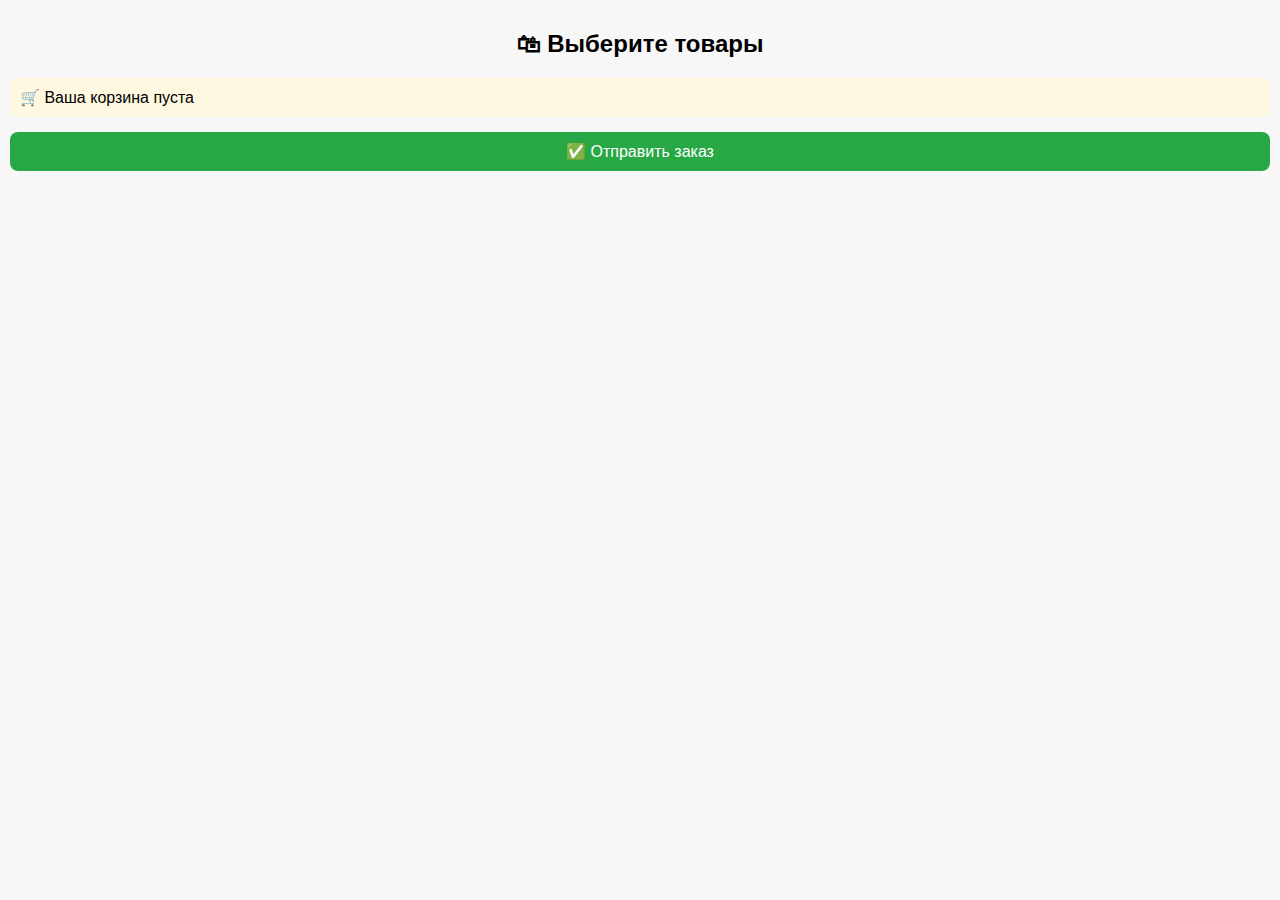
<file: index.html>
<!DOCTYPE html>
<html lang="ru">
<head>
    <meta charset="UTF-8">
    <meta name="viewport" content="width=device-width, initial-scale=1.0">
    <title>Магазин косметики</title>
    <script src="https://telegram.org/js/telegram-web-app.js"></script>
    <style>
        body {
            font-family: Arial, sans-serif;
            background: #f7f7f7;
            margin: 0;
            padding: 10px;
        }
        h2 {
            text-align: center;
        }
        .product {
            background: white;
            border-radius: 10px;
            padding: 10px;
            margin-bottom: 10px;
            display: flex;
            align-items: center;
        }
        .product img {
            width: 80px;
            height: 80px;
            border-radius: 8px;
            margin-right: 10px;
        }
        .product-info {
            flex: 1;
        }
        .product-title {
            font-size: 16px;
            font-weight: bold;
        }
        .price {
            color: #ff4081;
            margin: 5px 0;
        }
        .btn {
            background: #ff4081;
            color: white;
            padding: 5px 10px;
            border: none;
            border-radius: 6px;
            cursor: pointer;
        }
        #cart-summary {
            background: #fff8e1;
            padding: 10px;
            border-radius: 8px;
            font-size: 16px;
            margin: 15px 0;
        }
        #checkout {
            background: #28a745;
            color: white;
            padding: 10px;
            font-size: 16px;
            width: 100%;
            border: none;
            border-radius: 8px;
        }
    </style>
</head>
<body>

    <h2>🛍 Выберите товары</h2>
    <div id="product-list"></div>

    <!-- ✅ Блок с итоговой суммой -->
    <div id="cart-summary">🛒 Ваша корзина пуста</div>

    <!-- ✅ Кнопка отправки заказа -->
    <button id="checkout">✅ Отправить заказ</button>

    <script>
        // ✅ Инициализация Telegram WebApp API
        const tg = window.Telegram.WebApp;

        // ✅ Корзина
        let cart = [];

        // ✅ Список товаров
        let products = [
            { name: "TIGI Balm 12", price: 3000, img: "tigi12.jpg" },
            { name: "TIGI Balm 13", price: 3100, img: "tigi13.jpg" },
            { name: "TIGI Balm 14", price: 3200, img: "tigi14.jpg" },
            { name: "TIGI Balm 15", price: 3300, img: "tigi15.jpg" }
        ];

        // ✅ Рендерим список товаров
        function renderProducts() {
            const list = document.getElementById('product-list');
            list.innerHTML = "";
            products.forEach(p => {
                const div = document.createElement('div');
                div.className = "product";
                div.innerHTML = `
                    <img src="${p.img}" alt="${p.name}">
                    <div class="product-info">
                        <div class="product-title">${p.name}</div>
                        <div class="price">${p.price} ₽</div>
                        <button class="btn" onclick="addToCart('${p.name}', ${p.price})">Добавить</button>
                    </div>
                `;
                list.appendChild(div);
            });
        }

        // ✅ Обновляем отображение суммы в корзине
        function updateCartSummary() {
            let total = 0;
            cart.forEach(item => total += item.price);
            const summary = document.getElementById("cart-summary");
            if (cart.length === 0) {
                summary.textContent = "🛒 Ваша корзина пуста";
            } else {
                summary.textContent = '🛒 Товаров: ${cart.length} | 💰 Итого: ${total} \u20BD';
            }
        }

        // ✅ Добавление в корзину
        function addToCart(name, price) {
            cart.push({ name, price });

            // Обновляем сумму
            updateCartSummary();

            // Вибрация + всплывающее окно
            tg.HapticFeedback.notificationOccurred("success");
            tg.showPopup({
                title: "Корзина",
                message: '${name} добавлен в корзину!',
                buttons: [{ text: "Ок" }]
            });
        }

        // ✅ Кнопка "Отправить заказ"
        document.getElementById("checkout").addEventListener("click", () => {
            if (cart.length === 0) {
                tg.showAlert("Корзина пуста!");
                return;
            }

            // Отправляем корзину в бот
            Telegram.WebApp.sendData(JSON.stringify(cart));

            // Закрываем WebApp
            Telegram.WebApp.close();
        });

        // ✅ Запуск
        renderProducts();
        updateCartSummary();
    </script>
</body>
</html>
</file>
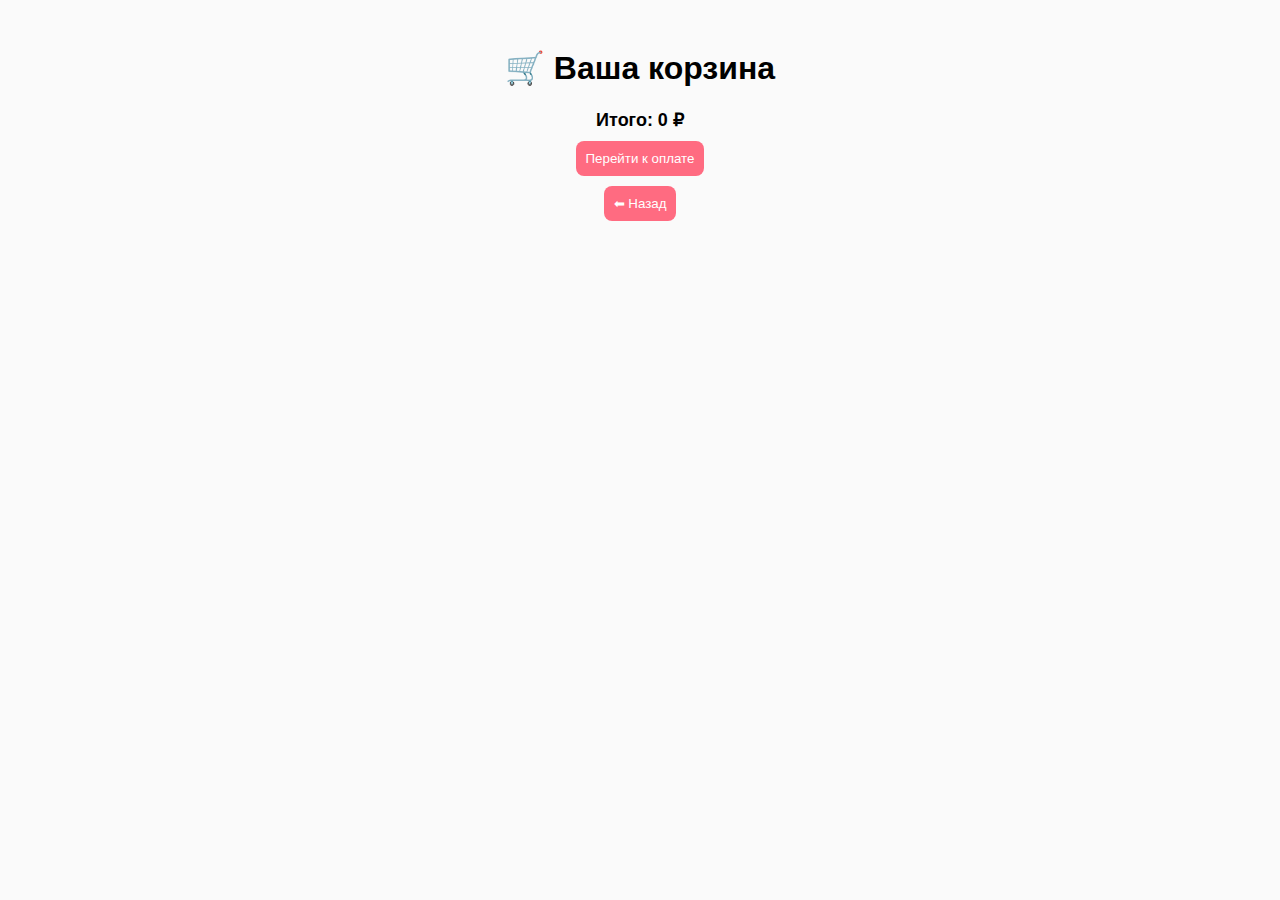
<file: cart.html>
<!DOCTYPE html>
<html lang="ru">
<head>
<meta charset="UTF-8">
<meta name="viewport" content="width=device-width, initial-scale=1.0">
<title>Корзина | Якрасота</title>
<style>
body { font-family:Arial,sans-serif; padding:20px; background:#fafafa; }
h1 { text-align:center; }
.item { background:#fff; padding:10px; margin:10px 0; border-radius:8px; display:flex; justify-content:space-between; }
.total { font-weight:bold; text-align:center; margin-top:20px; font-size:18px; }
button { padding:10px; margin:10px auto; display:block; border:none; border-radius:8px; background:#ff6b81; color:#fff; cursor:pointer; }
</style>
</head>
<body>
  <h1>🛒 Ваша корзина</h1>
  <div id="cartItems"></div>
  <div class="total" id="total"></div>
  <button onclick="checkout()">Перейти к оплате</button>
  <button onclick="history.back()">⬅ Назад</button>
<script>
let cart=JSON.parse(localStorage.getItem("cart")||"[]");
function renderCart(){
  let cartDiv=document.getElementById('cartItems');
  cartDiv.innerHTML="";
  let sum=0;
  cart.forEach((c,i)=>{
    sum+=c.price;
    cartDiv.innerHTML+=`<div class='item'>${c.name} - ${c.price} ₽ <button onclick='removeItem(${i})'>❌</button></div>`;
  });
  document.getElementById('total').innerText="Итого: "+sum+" ₽";
}
function removeItem(i){
  cart.splice(i,1);
  localStorage.setItem("cart",JSON.stringify(cart));
  renderCart();
}
function checkout(){
  location.href="checkout.html";
}
renderCart();
</script>
</body>
</html>
</file>
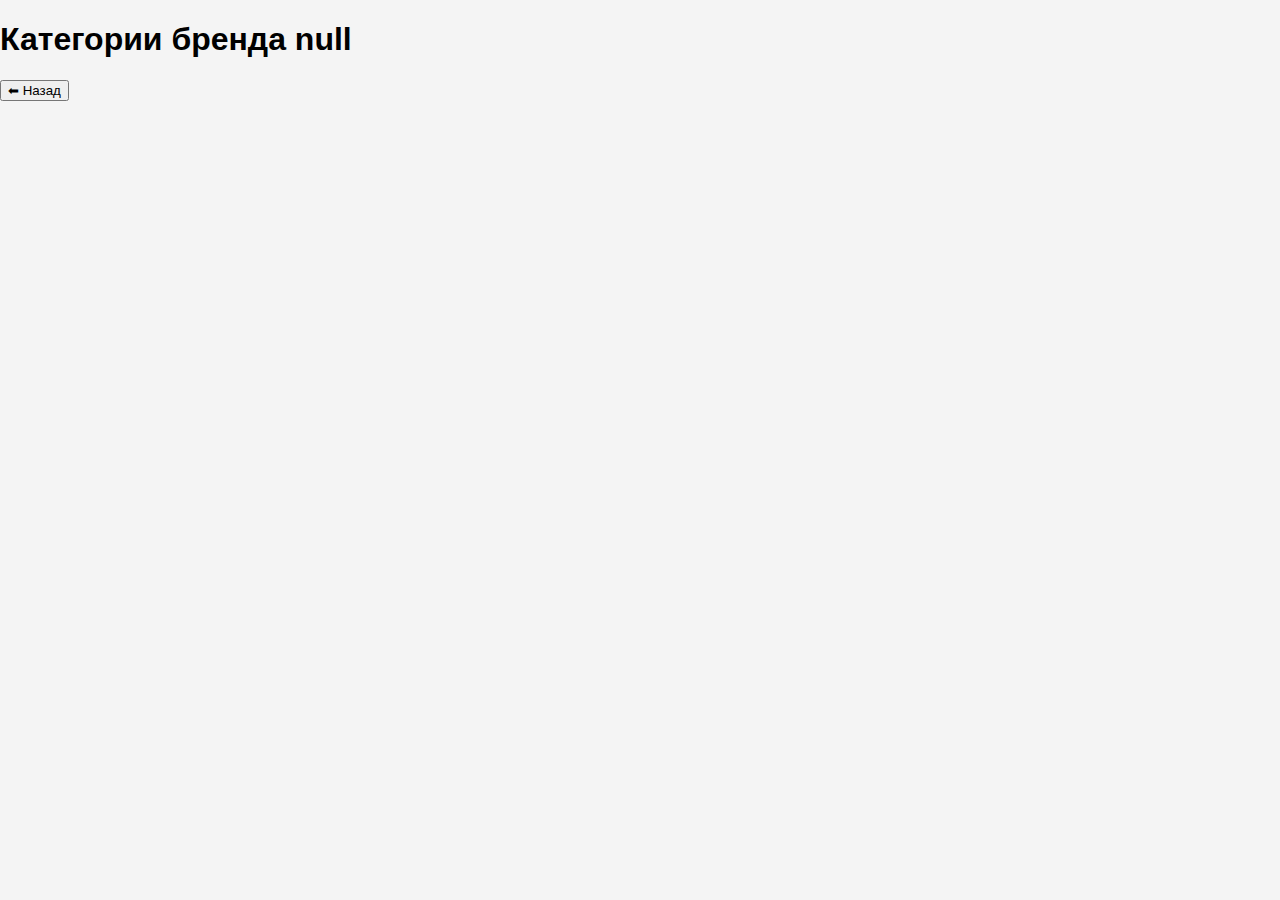
<file: categories.html>
<!DOCTYPE html>
<html lang="ru">
<head>
  <meta charset="UTF-8">
  <meta name="viewport" content="width=device-width, initial-scale=1.0">
  <title>Категории</title>
  <link rel="stylesheet" href="style.css">
</head>
<body>
  <h1 id="brandTitle">Категории</h1>
  <div id="categoryList"></div>
  <button class="back-btn" onclick="window.location.href='brands.html'">⬅ Назад</button>
<script>
  const brandCategories = {
    "Wella": ["Шампуни","Бальзамы","Color Touch","Koleston Perfect"],
    "Londa": ["Шампуни","Краски","Окислители"],
    "Matrix": ["Шампуни","Несмываемый уход","Краски"],
    "Tigi": ["Шампуни","Бальзамы","Несмываемый уход"]
  };
  const urlParams = new URLSearchParams(window.location.search);
  const brand = urlParams.get('brand');
  document.getElementById('brandTitle').textContent = "Категории бренда " + brand;
  const catContainer = document.getElementById('categoryList');
  brandCategories[brand].forEach(cat=>{
    let btn = document.createElement('button');
    btn.className="category-btn";
    let param = (cat.toLowerCase().includes("краски")||cat.toLowerCase().includes("color"))?"color":cat.toLowerCase();
    btn.onclick=()=>window.location.href='products.html?brand='+brand+'&category='+param;
    btn.textContent=cat;
    catContainer.appendChild(btn);
  });
</script>
</body>
</html>
</file>
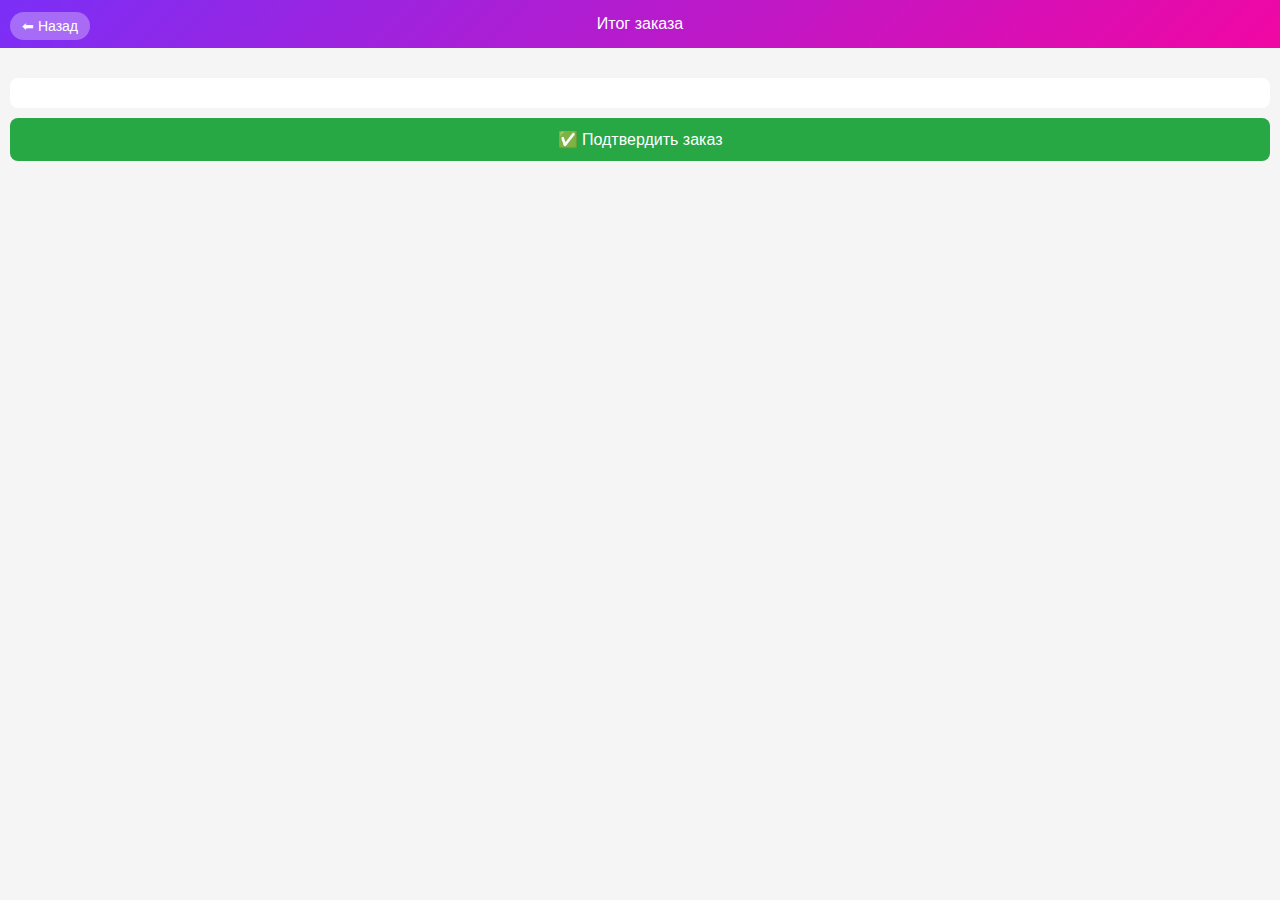
<file: checkout.html>
<!DOCTYPE html>
<html lang="ru">
<head>
  <meta charset="UTF-8">
  <meta name="viewport" content="width=device-width, initial-scale=1.0">
  <title>Итог заказа | Якрасота</title>
  <style>
    body { font-family: Arial, sans-serif; margin: 0; background: #f5f5f5; }
    header {
      background: linear-gradient(135deg, #7b2ff7, #f107a3);
      color: #fff; padding: 15px; text-align: center; position: relative;
    }
    .back-btn {
      position: absolute; left: 10px; top: 12px;
      background: rgba(255,255,255,0.3); color: #fff;
      padding: 6px 12px; border-radius: 20px; font-size: 14px; text-decoration: none;
    }
    .order-list { padding: 10px; }
    .order-item {
      background: #fff; margin-bottom: 10px; padding: 10px;
      border-radius: 8px; box-shadow: 0 2px 4px rgba(0,0,0,0.1);
    }
    .order-name { font-weight: bold; }
    .order-summary {
      background: #fff; padding: 15px; margin: 10px;
      border-radius: 8px; text-align: center;
    }
    .confirm-btn {
      display: block; width: calc(100% - 20px);
      margin: 10px; padding: 12px; background: #28a745; color: #fff;
      border: none; font-size: 16px; border-radius: 8px; cursor: pointer;
    }
  </style>
</head>
<body>

  <header>
    <a class="back-btn" href="products.html">⬅ Назад</a>
    Итог заказа
  </header>

  <div class="order-list" id="orderList"></div>

  <div class="order-summary" id="orderSummary"></div>

  <button class="confirm-btn" onclick="confirmOrder()">✅ Подтвердить заказ</button>

  <script>
    const order = JSON.parse(localStorage.getItem('yakrasota_order')) || [];

    function renderOrder() {
      const list = document.getElementById('orderList');
      let total = 0;
      list.innerHTML = '';

      order.forEach(item => {
        const div = document.createElement('div');
        div.className = 'order-item';
        const subtotal = item.qty * item.price;
        total += subtotal;
        div.innerHTML = `
          <div class="order-name">${item.name}</div>
          <div>Количество: ${item.qty}</div>
          <div>Цена за шт: ${item.price} ₽</div>
          <div>Итого: <b>${subtotal} ₽</b></div>
        `;
        list.appendChild(div);
      });

      document.getElementById('orderSummary').innerHTML = <b>Общая сумма: ${total} ₽</b>;
    }

    function confirmOrder() {
      // Здесь можно отправить заказ в Telegram WebApp
      alert('✅ Заказ отправлен!');
      localStorage.removeItem('yakrasota_order');
      window.location.href = 'brands.html';
    }

    renderOrder();
  </script>

</body>
</html>
</file>
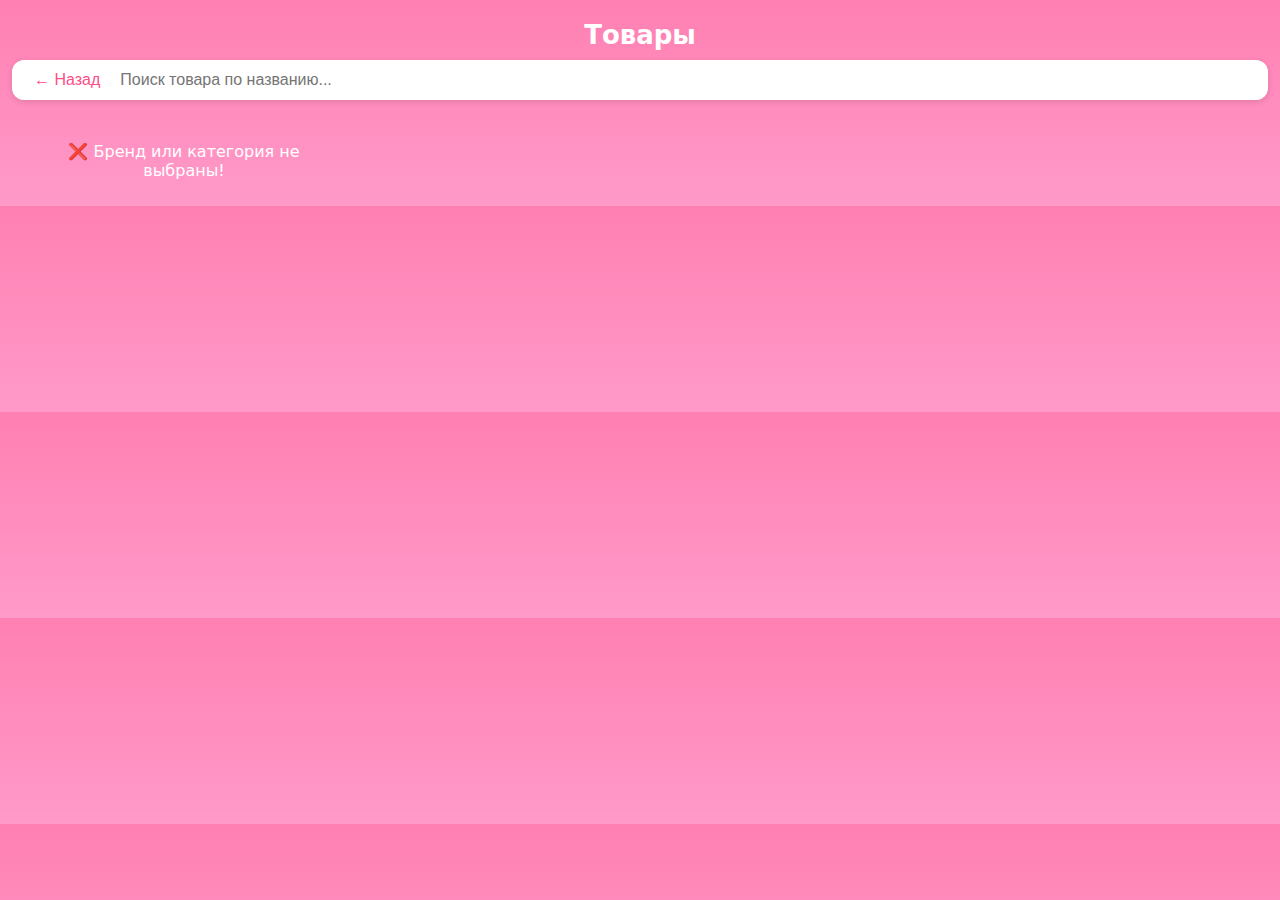
<file: products.html>
<!DOCTYPE html>
<html lang="ru">
<head>
  <meta charset="UTF-8" />
  <meta name="viewport" content="width=device-width, initial-scale=1.0"/>
  <title>Товары</title>
  <style>
    :root{
      --pink:#ff4d88;
      --pink-2:#ff79a8;
      --card-r:14px;
    }
    body{
      margin:0;
      font-family:system-ui,-apple-system,Segoe UI,Roboto,Arial,sans-serif;
      background:linear-gradient(180deg,#ff80b2,#ff9ac9);
      color:#fff;
      text-align:center;
    }
    h1{ margin:20px 0 10px; font-size:26px; }

    .search-container{
      display:flex; align-items:center; gap:12px;
      padding:10px 16px; margin:0 12px 16px;
      background:#fff; color:#111; border-radius:12px;
      box-shadow:0 2px 6px rgba(0,0,0,.12);
    }
    .back-btn{ background:none; border:0; color:var(--pink); font-size:16px; cursor:pointer; }
    .search-input{ flex:1; border:0; outline:none; font-size:16px; }

    #productGrid{
      display:grid; grid-template-columns:repeat(4,1fr); gap:16px;
      max-width:1200px; margin:0 auto; padding:10px;
    }
    .product-card{
      background:#fff; color:#111; border-radius:var(--card-r);
      box-shadow:0 4px 12px rgba(0,0,0,.12);
      overflow:hidden; display:flex; flex-direction:column; align-items:center;
      transition:transform .2s;
    }
    .product-card:hover{ transform:translateY(-2px); }
    .product-card img{ width:100%; aspect-ratio:3/4; object-fit:cover; }
    .product-price{ color:var(--pink); font-weight:700; margin:12px 0 6px; }
    .product-name{ margin:0 10px 12px; text-align:center; }

    .select-shades-btn{
      margin:0 0 14px;
      border:0; border-radius:999px;
      padding:10px 14px; background:#eef0f4; color:#333; cursor:pointer;
    }

    /* ---------- Modal (iOS-style) ---------- */
    .modal{ position:fixed; inset:0; display:none; place-items:center; z-index:1000; background:rgba(0,0,0,.45); }
    .modal.open{ display:grid; animation:fade .18s ease; }
    @keyframes fade{ from{opacity:0} to{opacity:1} }

    .modal-content{
      width:min(420px,92vw);
      background:#fff; color:#111; border-radius:20px; overflow:hidden;
      box-shadow:0 14px 32px rgba(0,0,0,.25);
      transform:translateY(12px); opacity:0; animation:pop .22s ease forwards;
    }
    .modal-content--qty{ width: min(360px, 92vw); }
    @keyframes pop{ to{transform:none; opacity:1} }

    .modal-header{
      position:relative; display:flex; align-items:center; justify-content:center;
      gap:8px; padding:14px 18px; border-bottom:1px solid #eee; font-weight:700;
    }
    .modal-close{
      position:absolute; right:10px; top:8px; width:32px; height:32px;
      border-radius:50%; border:0; background:#f2f3f7; cursor:pointer; font-size:18px;
      display:grid; place-items:center;
    }

    .picker{ max-height:300px; overflow:auto; padding:6px 10px; }
    /* iOS-like scrollbar */
    .picker::-webkit-scrollbar{ width:8px; }
    .picker::-webkit-scrollbar-track{ background:transparent; }
    .picker::-webkit-scrollbar-thumb{ background:linear-gradient(180deg,var(--pink),var(--pink-2)); border-radius:10px; }
    .picker{ scrollbar-width:thin; scrollbar-color:var(--pink) transparent; }

    .shade-row{
      display:flex; align-items:center; justify-content:space-between; gap:12px;
      padding:10px 6px; border-bottom:1px solid #f0f0f0;
    }
    .shade-row label{ display:flex; align-items:center; gap:8px; font-size:15px; }
    .shade-row input[type="checkbox"]{ accent-color:var(--pink); }

    .qty{ display:flex; align-items:center; gap:8px; background:#f6f7fb; border-radius:999px; padding:4px 8px; }
    .qty button{
      width:28px; height:28px; border-radius:50%; border:0; background:var(--pink); color:#fff;
      cursor:pointer; font-size:18px; line-height:1;
    }
    .qty .count{ min-width:20px; text-align:center; font-weight:600; }

    .modal-footer{ display:flex; gap:10px; justify-content:center; padding:14px; border-top:1px solid #eee; }
    .btn{ border:0; padding:10px 18px; border-radius:12px; cursor:pointer; font-weight:700; }
    .btn-light{ background:#f2f3f7; color:#333; }
    .btn-primary{ background:var(--pink); color:#fff; }

    @media (max-width:1024px){ #productGrid{ grid-template-columns:repeat(3,1fr);} }
    @media (max-width:768px){  #productGrid{ grid-template-columns:repeat(2,1fr);} }
    @media (max-width:480px){  #productGrid{ grid-template-columns:repeat(2,1fr);} }
  </style>
</head>
<body>
  <h1>Товары</h1>

  <div class="search-container">
    <button class="back-btn" onclick="history.back()">← Назад</button>
    <input type="text" id="searchInput" class="search-input" placeholder="Поиск товара по названию..." />
  </div>

  <div id="productGrid">Загрузка...</div>

  <!-- Модальное окно -->
  <div id="shadeModal" class="modal" role="dialog" aria-modal="true" aria-labelledby="shadeTitle">
    <div class="modal-content">
      <div class="modal-header">
        <span aria-hidden="true">🎨</span>
        <span id="shadeTitle">Выберите оттенок</span>
        <button type="button" id="modalClose" class="modal-close" aria-label="Закрыть">×</button>
      </div>

      <div id="shadePicker" class="picker"><!-- rows inject here --></div>

      <div class="modal-footer">
        <button type="button" id="btnBack" class="btn btn-light">Назад</button>
        <button type="button" id="btnOrder" class="btn btn-primary">Заказать</button>
      </div>
    </div>
  </div>
<!-- Модал выбора количества НЕ КРАСКА -->
<div id="qtyModal" class="modal" style="display:none">
  <div class="modal-content">
    <h3>Выберите количество</h3>
    <div class="qty-wrapper" style="justify-content:center;margin:12px 0;">
      <button type="button" class="qty-btn" id="qtyMinus">−</button>
      <span class="qty-count" id="qtyCount">1</span>
      <button type="button" class="qty-btn" id="qtyPlus">+</button>
    </div>

    <div class="modal-buttons" style="display:flex;gap:8px;justify-content:center;">
      <button type="button" class="cancel-btn" id="qtyCancel">Назад</button>
      <button type="button" class="confirm-btn" id="qtyAdd">Заказать</button>
    </div>
  </div>
</div>
  
<script>

// ======= Модал выбора количества для НЕ "Краска"
const qtyModal   = document.getElementById('qtyModal');
const qtyMinus   = document.getElementById('qtyMinus');
const qtyPlus    = document.getElementById('qtyPlus');
const qtyCountEl = document.getElementById('qtyCount');
const qtyCancel  = document.getElementById('qtyCancel');
const qtyAdd     = document.getElementById('qtyAdd');

let currentSimpleProduct = null;
let currentQty = 1;

function openQtyModal(product) {
  currentSimpleProduct = product;
  currentQty = 1;
  qtyCountEl.textContent = '1';
  qtyModal.style.display = 'block';
}
function closeQtyModal() {
  qtyModal.style.display = 'none';
}

qtyMinus.addEventListener('click', () => {
  currentQty = Math.max(1, currentQty - 1);
  qtyCountEl.textContent = String(currentQty);
});
qtyPlus.addEventListener('click', () => {
  currentQty += 1;
  qtyCountEl.textContent = String(currentQty);
});
qtyCancel.addEventListener('click', closeQtyModal);

qtyAdd.addEventListener('click', async () => {
  const payload = {
    type: 'simple',
    name: currentSimpleProduct?.name,
    price: currentSimpleProduct?.price,
    qty: currentQty
  };
  console.log('В корзину (простая позиция):', payload);
  closeQtyModal();
});

document.addEventListener('click', (e) => {
  const btn = e.target.closest('.order-btn');
  if (!btn) return;
  const product = {
    name: btn.getAttribute('data-name'),
    price: btn.getAttribute('data-price')
  };
  openQtyModal(product);
});  

  
  // --- URL params + elements
  const params = new URLSearchParams(window.location.search);
  const selectedBrand = params.get("brand");
  const selectedCategory = params.get("category");

  const productGrid = document.getElementById("productGrid");
  const searchInput = document.getElementById("searchInput");

  const shadeModal  = document.getElementById("shadeModal");
  const shadePicker = document.getElementById("shadePicker");
  const modalClose  = document.getElementById("modalClose");
  const btnBack     = document.getElementById("btnBack");
  const btnOrder    = document.getElementById("btnOrder");

  let allProducts = [];
  let currentProduct = null; // товар, для которого открыта модалка

  // --- load data
  if (!selectedBrand || !selectedCategory) {
    productGrid.innerHTML = "<p style='color:white;'>❌ Бренд или категория не выбраны!</p>";
  } else {
    const jsonFile = `data/${selectedBrand.toLowerCase()}.json`;
    fetch(jsonFile)
      .then(res => res.json())
      .then(data => {
        allProducts = data.filter(p => (p.category||"").trim().toLowerCase() === selectedCategory.trim().toLowerCase());
        if (!allProducts.length) {
          productGrid.innerHTML = "<p style='color:white;'>❌ Нет товаров</p>";
        } else {
          renderProducts(allProducts);
        }
      })
      .catch(() => {
        productGrid.innerHTML = "<p style='color:white;'>Ошибка загрузки товаров</p>";
      });
  }

  // --- render cards (только кнопка «Выбрать оттенки»)

  function renderProducts(list) {
  productGrid.innerHTML = "";
  list.forEach(p => {
    const isColor = (p.category || "").trim().toLowerCase() === "краска";
    const hasShades = isColor && Array.isArray(p.shades) && p.shades.length > 0;
    const card = document.createElement("div");
    card.classList.add("product-card");

    const encodedShades = hasShades ? encodeURIComponent(JSON.stringify(p.shades)) : "";

    card.innerHTML = `
      <img src="${p.image}" alt="${p.name}">
      <div class="product-price">${p.price} ₽</div>
      <div class="product-name">${p.name}</div>

      ${hasShades ? `
        <button class="select-shades-btn"
                data-name="${p.name}"
                data-shades="${encodedShades}">
          Выбрать оттенки
        </button>
      ` : `
        <button class="order-btn"
                data-name="${p.name}"
                data-price="${p.price}">
          Заказать
        </button>
      `}
    `;// ← ВАЖНО: навешиваем клик
const shadesBtn = card.querySelector('.select-shades-btn');
if (shadesBtn) {
  shadesBtn.addEventListener('click', () => openModalFor(p));
}
    productGrid.appendChild(card);
  });
}  

  // --- search
  searchInput.addEventListener("input", () => {
    const q = searchInput.value.toLowerCase();
    renderProducts(allProducts.filter(p => p.name.toLowerCase().includes(q)));
  });

  // --- open modal for product
  function openModalFor(product){
    currentProduct = product;
    // наполняем строки оттенков
    shadePicker.innerHTML = product.shades.map((s, i)=>`
      <div class="shade-row" data-index="${i}">
        <label>
        <input class="shade-check" type="checkbox" value="${s}">
          <span>${s}</span>
        </label>
        <div class="qty">
          <button type="button" class="qty-minus" disabled>−</button>
          <span class="count">1</span>
          <button type="button" class="qty-plus" disabled>+</button>
        </div>
      </div>
    `).join("");
    shadeModal.classList.add("open");
  }

  // закрытия
  function closeModal(){ shadeModal.classList.remove("open"); }
  modalClose.addEventListener("click", closeModal);
  btnBack.addEventListener("click", closeModal);
  shadeModal.addEventListener("click", (e)=>{ if(e.target===shadeModal) closeModal(); });

  // включаем/выключаем кнопки +/- при чекбоксе
  shadePicker.addEventListener("change", (e)=>{
    if(!e.target.classList.contains("shade-check")) return;
    const row = e.target.closest(".shade-row");
    row.querySelector(".qty-minus").disabled = !e.target.checked;
    row.querySelector(".qty-plus").disabled  = !e.target.checked;
  });

  // обработка +/-
  shadePicker.addEventListener("click", (e)=>{
    const row = e.target.closest(".shade-row"); if(!row) return;
    const countEl = row.querySelector(".count");
    let num = parseInt(countEl.textContent,10);
    if (e.target.classList.contains("qty-plus"))  num++;
    if (e.target.classList.contains("qty-minus")) num = Math.max(1, num-1);
    countEl.textContent = num;
  });

  // --- КНОПКА «ЗАКАЗАТЬ» — отправка в бота или alert
  btnOrder.addEventListener("click", ()=>{
    if (!currentProduct) return;

    const selected = Array.from(shadePicker.querySelectorAll(".shade-row"))
      .map(row=>{
        const cb = row.querySelector(".shade-check");
        if(!cb.checked) return null;
        const qty = parseInt(row.querySelector(".count").textContent,10) || 1;
        return { shade: cb.value, qty };
      })
      .filter(Boolean);

    if(!selected.length){
      alert("Выберите хотя бы один оттенок");
      return;
    }

    const payload = {
      action: "add_to_cart",
      brand: selectedBrand,
      category: selectedCategory,
      product: currentProduct.name,
      price: currentProduct.price,
      items: selected
    };

    if (window.Telegram && window.Telegram.WebApp){
      try{
        Telegram.WebApp.sendData(JSON.stringify(payload));
        Telegram.WebApp.HapticFeedback?.notificationOccurred?.("success");
      }catch(err){
        console.log("sendData error", err);
      }
    }else{
      // фолбэк для тестов в браузере
      alert("Добавлено в корзину:\n" + JSON.stringify(payload, null, 2));
      console.log("Payload → bot:", payload);
    }
    closeModal();
  });
</script>
</body>
</html>
</file>
<file: style.css>
body {
  font-family: Arial, sans-serif;
  background: #f4f4f4;
  margin: 0;
  padding: 0;
}
header {
  background: #ff4081;
  color: white;
  text-align: center;
  padding: 15px;
  font-size: 20px;
}
.container {
  padding: 10px;
}
.product {
  background: white;
  border-radius: 10px;
  padding: 10px;
  margin-bottom: 10px;
  box-shadow: 0 2px 5px rgba(0,0,0,0.1);
}
.product img {
  max-width: 100%;
  border-radius: 8px;
}
.product-info {
  margin-top: 10px;
}
.product-title {
  font-size: 18px;
  font-weight: bold;
}
.price {
  color: #ff4081;
  font-size: 16px;
  margin: 5px 0;
}
.btn {
  display: inline-block;
  background: #ff4081;
  color: white;
  padding: 8px 12px;
  border: none;
  border-radius: 5px;
  cursor: pointer;
  margin-top: 5px;
}
#checkout {
  background: #4caf50;
  width: 100%;
  margin-top: 20px;
}
</file>
